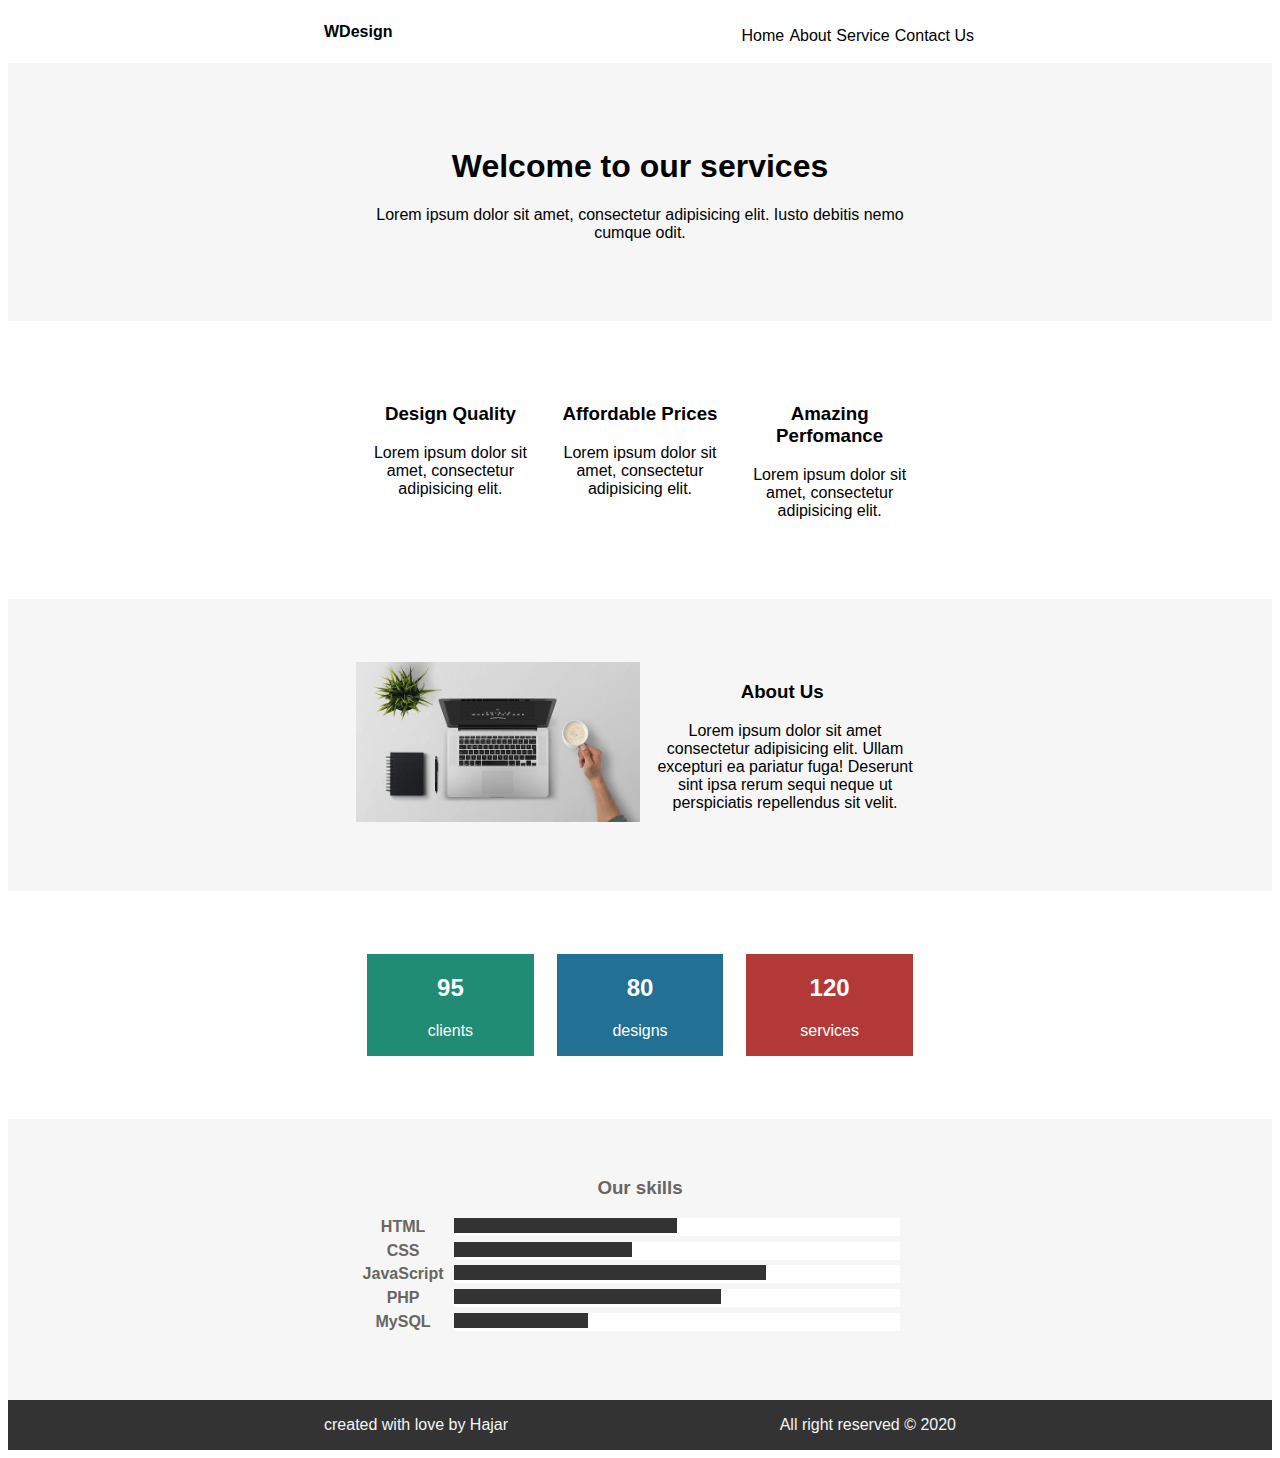
<file: index.html>
<!DOCTYPE html>
<html lang="en">
    <head>
        <meta charset="utf-8">
        <title>Landing page</title>
        <link rel="stylesheet" href="css/style.css">
    </head>
    <body>
        <main>
            <header class="centered">
                <div class="brand"><a href="#">WDesign</a></div>
                <nav>
                    <ul>
                        <li><a href="#">Home</a></li>
                        <li><a href="#">About</a></li>
                        <li><a href="#">Service</a></li>
                        <li><a href="#">Contact Us</a></li>
                    </ul>
                </nav>
            </header>
            <section class="theme-grey">
                <div class="centered">
                <h1>Welcome to our services</h1>
                <p>Lorem ipsum dolor sit amet, consectetur adipisicing elit. Iusto debitis nemo cumque odit.</p>
                </div>
            </section>

            <section class="features">
                <div class="centered">
                    <div class="feature">
                        <h3>Design Quality</h3>
                        <p>Lorem ipsum dolor sit amet, consectetur adipisicing elit.</p>
                    </div>
                    <div class="feature">
                        <h3>Affordable Prices</h3>
                        <p>Lorem ipsum dolor sit amet, consectetur adipisicing elit.</p>
                    </div>
                    <div class="feature">
                        <h3>Amazing Perfomance</h3>
                        <p>Lorem ipsum dolor sit amet, consectetur adipisicing elit.</p>
                    </div>
                </div>
            </section>

            <section class="theme-grey about-us-container">
                <div class="centered">
                    <img src="img/laptop-1209008_640.jpg" alt="desk">
                    <div class="about-us">
                        <h3>About Us</h3>
                        <p>Lorem ipsum dolor sit amet consectetur adipisicing elit. Ullam excepturi ea pariatur fuga! Deserunt sint ipsa rerum sequi neque ut perspiciatis repellendus sit velit.</p>
                    </div>
                </div>
            </section>

            <section class="statistics">
                <div class="centered">
                    <div class="statistic green">
                        <h2>95</h2>
                        <p>clients</p>
                    </div>
                    <div class="statistic blue">
                        <h2>80</h2>
                        <p>designs</p>
                    </div>
                    <div class="statistic red">
                        <h2>120</h2>
                        <p>services</p>
                    </div>
                </div>
            </section>

            <section class="theme-grey">
                <div class="centered">
                    <h3 class="progress-bar-header">Our skills</h3>
                    <div class="progress-bar">
                        <div class="progress-bar-title">HTML</div>
                        <div class="progress-bar-border">
                            <div class="progress-bar-filling progress-50"></div>
                        </div>
                    </div>
                    <div class="progress-bar">
                        <div class="progress-bar-title">CSS</div>
                        <div class="progress-bar-border">
                            <div class="progress-bar-filling progress-40"></div>
                        </div>
                    </div>
                    <div class="progress-bar">
                        <div class="progress-bar-title">JavaScript</div>
                        <div class="progress-bar-border">
                            <div class="progress-bar-filling progress-70"></div>
                        </div>
                    </div>
                    <div class="progress-bar">
                        <div class="progress-bar-title">PHP</div>
                        <div class="progress-bar-border">
                            <div class="progress-bar-filling progress-60"></div>
                        </div>
                    </div>
                    <div class="progress-bar">
                        <div class="progress-bar-title">MySQL</div>
                        <div class="progress-bar-border">
                            <div class="progress-bar-filling progress-30"></div>
                        </div>
                    </div>
                </div>
            </section>
            
        </main>
        <footer>
            <div class="centered">
                <p>created with love by Hajar</p>
                <p>All right reserved &copy; 2020</p>
            </div> 
        </footer>
    </body>
</html>
</file>
<file: css/style.css>
*{
    font-family: Arial, Helvetica, sans-serif;
}

main{
    text-align: center;
}

.centered{
    width: 50%;
    margin:0 auto;
}

.brand{
    font-weight: bold;
    /*display: inline-block;*/
    float: left;
    position: relative;
    margin: 15px 0px;
}

nav{
    float: right;      
}

ul{
    display: inline-flex;
    flex-direction: row; 
    width: 100%;
}

li{
    list-style-type: none;
    margin: 1%;
 }

a{
    text-decoration: none;
    color : black;
}

.theme-grey{
    clear: both;
    background-color: #F6F6F6;
    
}

section{
    text-align: center;
    padding: 5%;
}

.features .centered{
    display:flex;
    flex-direction: row;
}

.feature{
    margin: 0% 1%;
}

.about-us-container{
    overflow: auto;
}

img{
    width:50%;
    display: block;
    float: left;
}

.about-us{
    display: inline-block;
    width: 50%;
}

.about-us p{
    margin-left: 2%;
}

.statistics .centered{
    display: flex;
    flex-direction: row;
    justify-content: center;
    
}

.statistic{
    margin: 0% 2%;
    width: 40%;
    color: white;
}

.green{
    background-color: #218C74;
}

.blue{
    background-color: #227093;
}

.red{
    background-color: #B33939;
}

.statistic h2{
    font-weight: bolder;
}

.progress-bar{
   /* display: flex;
    flex-direction: row;*/
    display: grid;
    grid-template-columns: 15% auto 5%;
    margin: 1%;
}

.progress-bar-border{
    background-color: white;
    width: 100%;
    margin-left: 2%;
   
}

.progress-bar-filling{
   
    height: 15px;
    background-color: #333333;
    
}

.progress-bar-title{
    font-weight: bold;
    font-family: 'Gill Sans', 'Gill Sans MT', Calibri, 'Trebuchet MS', sans-serif;
    color: #696662;
}

.progress-50{
    width: 50%;
}

.progress-40{
    width: 40%;
}

.progress-70{
    width: 70%;
}

.progress-30{
    width: 30%;
}

.progress-60{
    width: 60%;
}

.progress-bar-header{
    color: #696662;
    margin-top: -5px;
}

footer{
    background-color: #333333;
    color: whitesmoke;
    
}



footer .centered{
    display: flex;
    flex-direction: row;
    justify-content: space-between;
}
</file>
